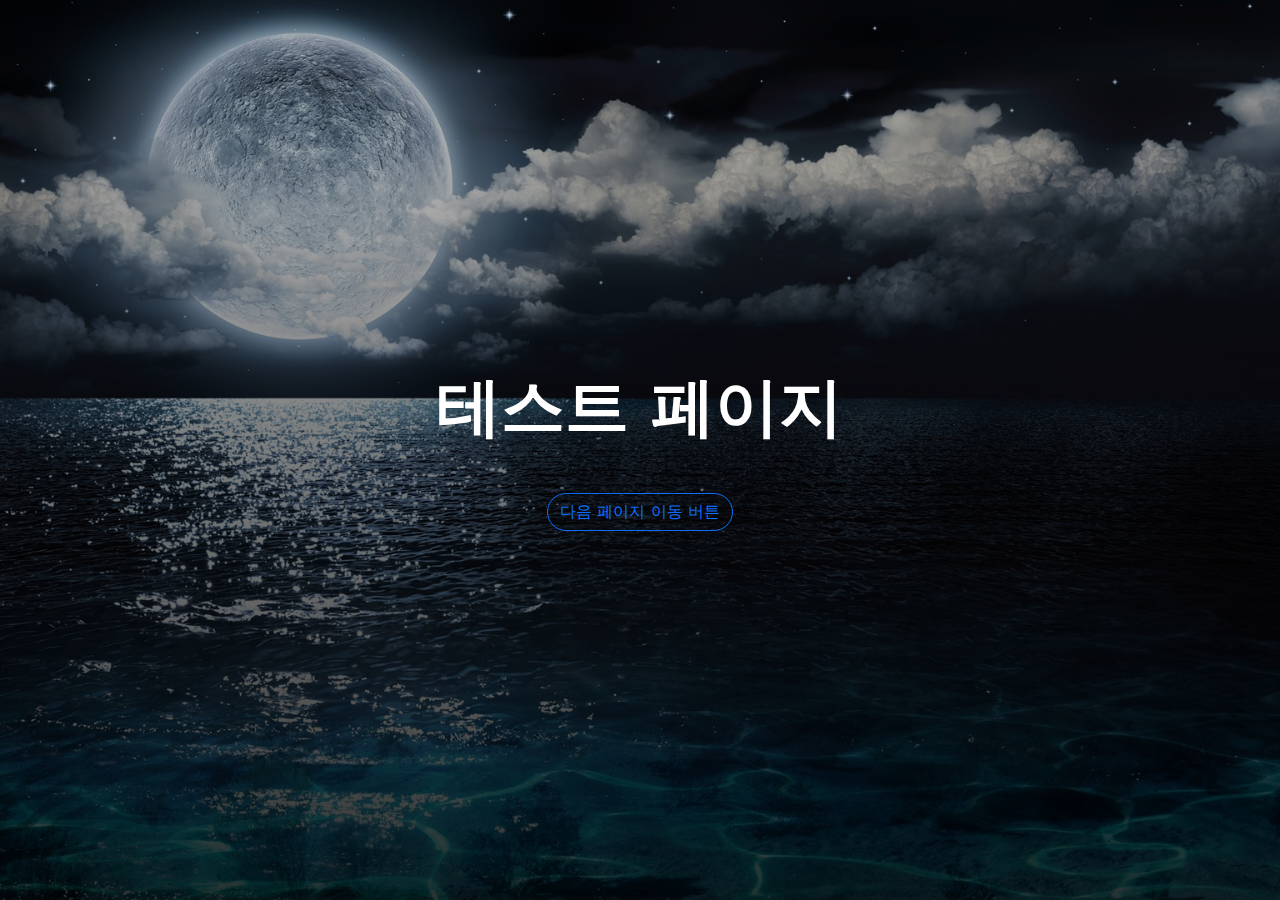
<file: index.html>
<!doctype html>
<html lang="kr">
  <head>
    <meta charset="utf-8">
    <meta name="viewport" content="width=device-width, initial-scale=1">
    <title>test Web</title>
    <link href="https://cdn.jsdelivr.net/npm/bootstrap@5.3.3/dist/css/bootstrap.min.css" rel="stylesheet" 
      integrity="sha384-QWTKZyjpPEjISv5WaRU9OFeRpok6YctnYmDr5pNlyT2bRjXh0JMhjY6hW+ALEwIH" crossorigin="anonymous">
    <link rel="stylesheet" href="https://cdn.jsdelivr.net/npm/bootstrap-icons@1.11.3/font/bootstrap-icons.min.css">
    <link rel="stylesheet" href="style1.css">

    <link rel="preconnect" href="https://fonts.googleapis.com">
    <link rel="preconnect" href="https://fonts.gstatic.com" crossorigin>
    <link href="https://fonts.googleapis.com/css2?family=Black+Han+Sans&family=Gugi&family=Nanum+Pen+Script&family=Noto+Sans+KR:wght@100..900&display=swap" rel="stylesheet">
  </head>

<body>

    <header id="home" class="d-flex flex-column justify-content-center align-items-center vh-100 text-white">
    <h1 class="display-3 fw-bold mb-5">테스트 페이지</h1>
        <button type="button" class="btn btn-outline-primary rounded-pill"><a class="link-offset-2 link-underline link-underline-opacity-0" href="page1.html">다음 페이지 이동 버튼</a></button>
    </header>

  <script src="https://cdn.jsdelivr.net/npm/bootstrap@5.3.3/dist/js/bootstrap.bundle.min.js" integrity="sha384-YvpcrYf0tY3lHB60NNkmXc5s9fDVZLESaAA55NDzOxhy9GkcIdslK1eN7N6jIeHz" crossorigin="anonymous"></script>
</body>
</html>
</file>
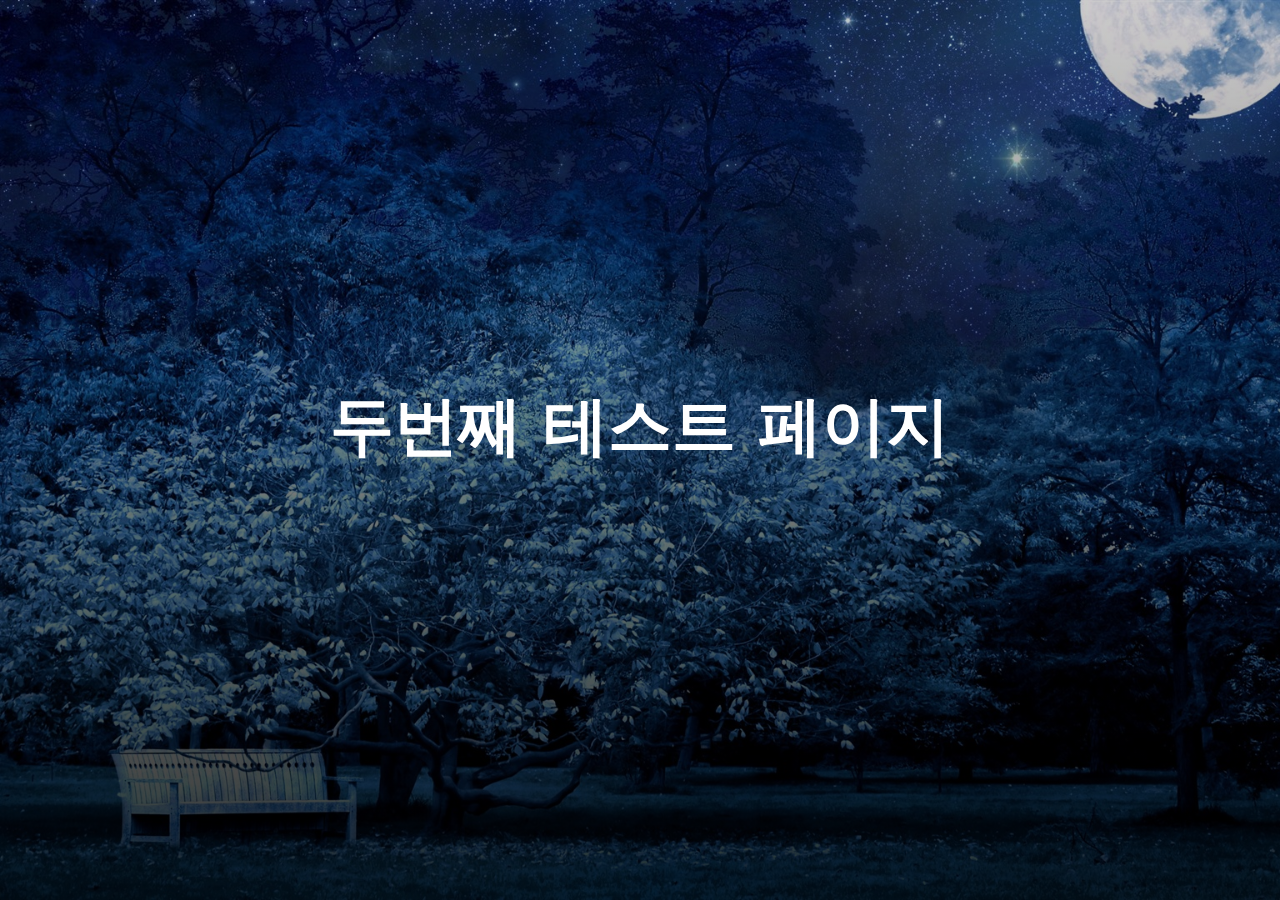
<file: page1.html>
<!doctype html>
<html lang="kr">
  <head>
    <meta charset="utf-8">
    <meta name="viewport" content="width=device-width, initial-scale=1">
    <title>test Web</title>
    <link href="https://cdn.jsdelivr.net/npm/bootstrap@5.3.3/dist/css/bootstrap.min.css" rel="stylesheet" 
      integrity="sha384-QWTKZyjpPEjISv5WaRU9OFeRpok6YctnYmDr5pNlyT2bRjXh0JMhjY6hW+ALEwIH" crossorigin="anonymous">
    <link rel="stylesheet" href="https://cdn.jsdelivr.net/npm/bootstrap-icons@1.11.3/font/bootstrap-icons.min.css">
    <link rel="stylesheet" href="style2.css">

    <link rel="preconnect" href="https://fonts.googleapis.com">
    <link rel="preconnect" href="https://fonts.gstatic.com" crossorigin>
    <link href="https://fonts.googleapis.com/css2?family=Black+Han+Sans&family=Gugi&family=Nanum+Pen+Script&family=Noto+Sans+KR:wght@100..900&display=swap" rel="stylesheet">
  </head>

  <body>
    <header id="home" class="d-flex flex-column justify-content-center align-items-center vh-100 text-white">
    <h1 class="display-3 fw-bold mb-5">두번째 테스트 페이지</h1>
    </header>


  <script src="https://cdn.jsdelivr.net/npm/bootstrap@5.3.3/dist/js/bootstrap.bundle.min.js" integrity="sha384-YvpcrYf0tY3lHB60NNkmXc5s9fDVZLESaAA55NDzOxhy9GkcIdslK1eN7N6jIeHz" crossorigin="anonymous"></script>
</body>
</html>
</file>
<file: style1.css>
body {
    background-image: linear-gradient(to top, rgba(0, 0, 0, 0.8), rgba(0, 0, 0, 0.2)), url(images/test.jpg);
    background-size: cover;
    background-position: center top;
    background-attachment: fixed;
}
</file>
<file: style2.css>
body {
    background-image: linear-gradient(to top, rgba(0, 0, 0, 0.8), rgba(0, 0, 0, 0.2)), url(images/test1.jpg);
    background-size: cover;
    background-position: center top;
    background-attachment: fixed;
}
</file>
